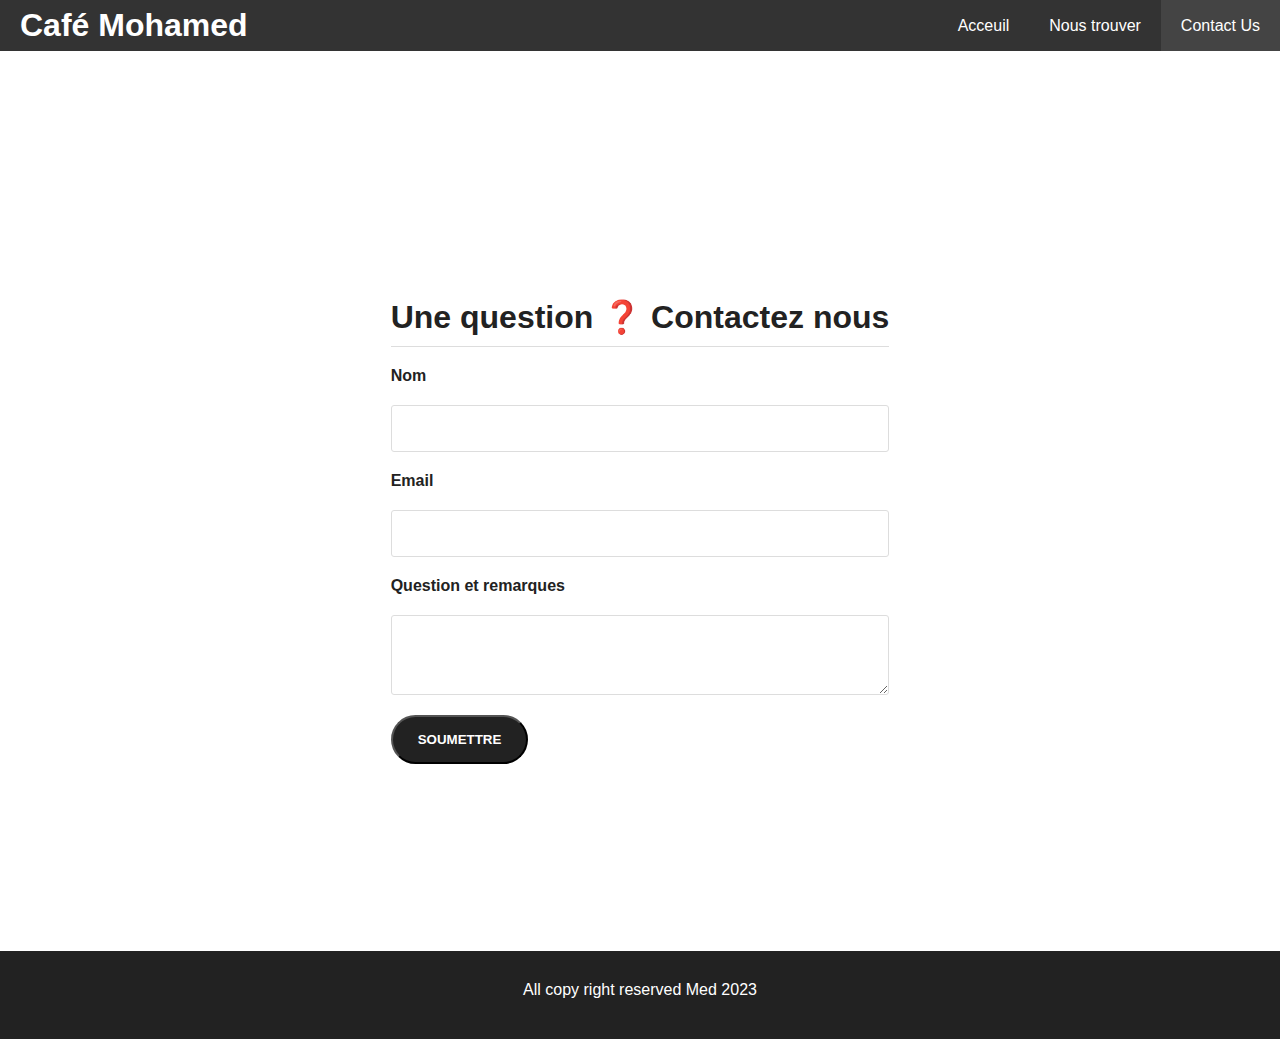
<file: contact.html>
<!DOCTYPE html>
<html lang="en">

<head>
  <meta charset="UTF-8">
  <meta name="viewport" content="width=device-width, initial-scale=1.0">
  <title>contact us</title>
  <link rel="stylesheet" href="./css/styles.css">
  <link rel="stylesheet" media="only screen and (max-width: 500px)" href="./css/style.mobile.css">

</head>

<body>
  <header class="header">
    <nav>
      <h1><a href="index.html">Café Mohamed</a></h1>
      <ul>
        <li><a href="index.html">Acceuil</a></li>
        <li><a href="where.html">Nous trouver</a></li>
        <li><a class="active" href="contact.html">Contact Us</a></li>
      </ul>
    </nav>
  </header>
  <section class="contact">
    <div class="contact-form-container">
      <form action="#">
        <h1 class="underline">Une question ❓ Contactez nous</h1>
        <label class="my-20" for="name">Nom</label>
        <input type="text" id="name" name="name">
        <label class="my-20" for="email">Email</label>
        <input type="email" id="email" name="email">
        <label class="my-20" for="question">Question et remarques </label>
        <textarea name="question" id="question"></textarea>
        <button class="btn btn-dark my-20">SOUMETTRE</button>
      </form>
    </div>
  </section>

  <footer>
    <p>All copy right reserved Med 2023</p>
  </footer>

</body>

</html>
</file>
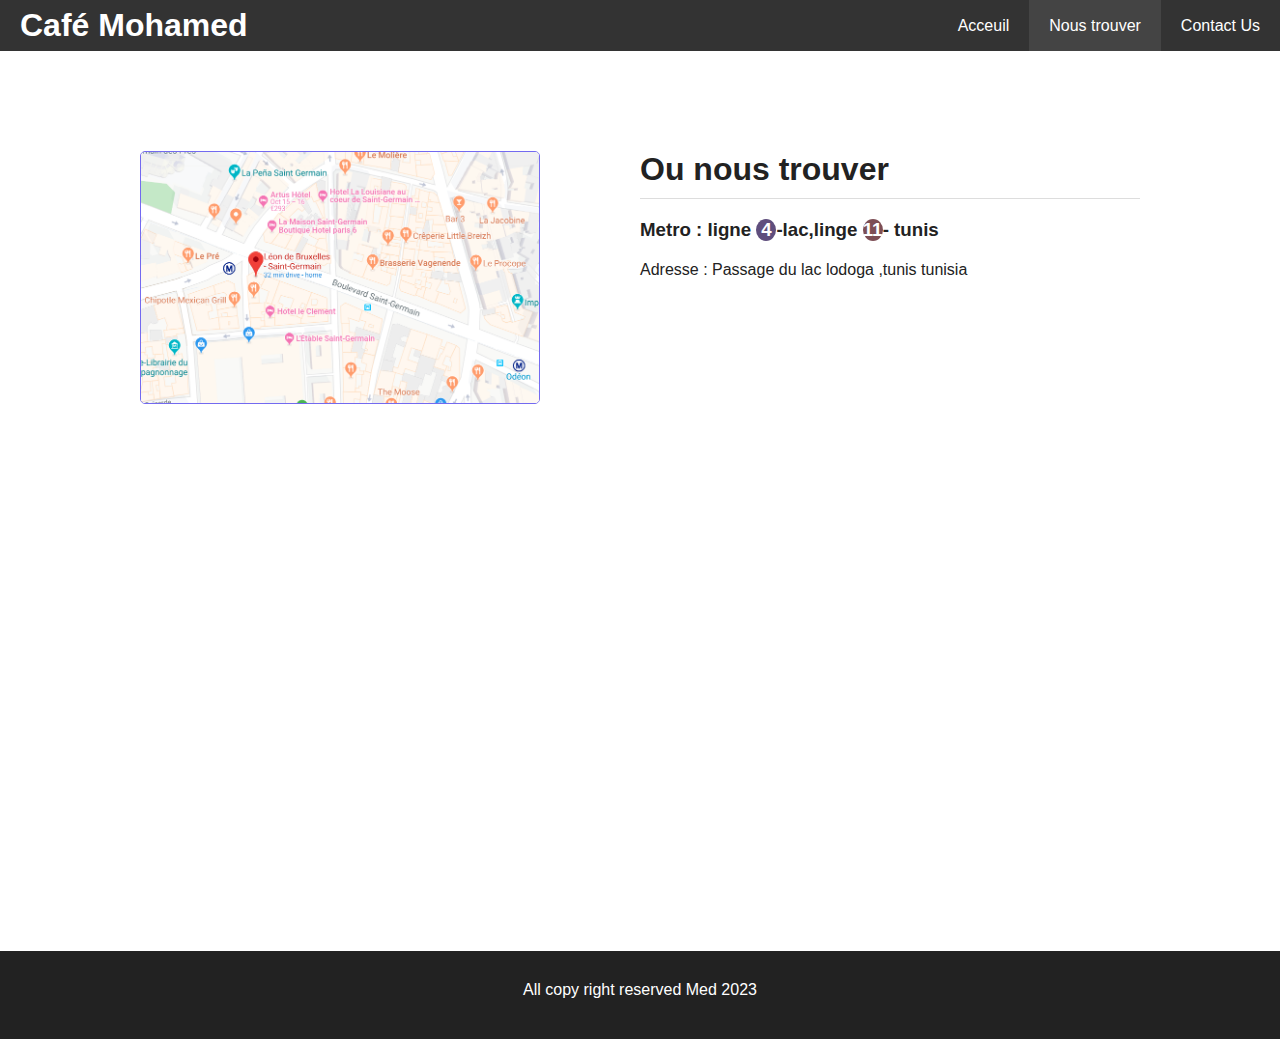
<file: where.html>
<!DOCTYPE html>
<html lang="en">

<head>
  <meta charset="UTF-8">
  <meta name="viewport" content="width=device-width, initial-scale=1.0">
  <title>Nous trouver</title>
  <link rel="stylesheet" href="css/styles.css">
  <link rel="stylesheet" media="only screen and (max-width: 500px)" href="./css/style.mobile.css">

</head>

<body>
  <header class="header">
    <nav>
      <h1><a href="index.html">Café Mohamed</a></h1>
      <ul>
        <li><a href="index.html">Acceuil</a></li>
        <li><a class="active" href="where.html">Nous trouver</a></li>
        <li><a href="contact.html">Contact Us</a></li>
      </ul>
    </nav>
  </header>
  <section class="where">
    <div class="container">
      <img class="where-img" src="./images/cafe2.png" alt="images">
      <div class="where-text">
        <h1 class="underline">Ou nous trouver</h1>
        <h3>Metro : ligne <span class="chip chip-purple">4</span>-lac,linge <span class="chip chip-brown">11 </span>-
          tunis</h3>
        <p>Adresse : Passage du lac lodoga ,tunis tunisia</p>
      </div>
    </div>
  </section>

  <footer>
    <p>All copy right reserved Med 2023</p>
  </footer>

</body>

</html>
</file>
<file: css/styles.css>
* {
  margin: 0;
  padding: 0;
  box-sizing: border-box;
}

/* general */


html,
body {
  font-family: 'Josefin Sans', sans-serif;
  color: #222;
}

p {
  margin-bottom: 10px;
}

h1,
h2,
h3 {
  margin-bottom: 20px;

}

a {
  text-decoration: none;
}


/* header */
.header {
  background-color: #333;
  overflow: auto;
  line-height: 0.7em;
}

.header nav h1 {
  float: left;
  padding: 20px;
  margin-bottom: 0;

}

.header nav h1 a {
  color: white;

}

.header nav ul {
  float: right;
  margin-bottom: 0;
}

.header nav ul li {
  float: left;
  list-style: none;
}

.header nav ul li a {
  color: white;
  padding: 20px;
  display: block;
  font-family: 'Josefin Sans', sans-serif;
}

.header nav ul li a:hover {
  background-color: #444;
}

.active {
  background-color: #444;
}

/* VP */
.vp {
  height: 700px;
  background: url(../images/cafe1.jpg) center center;
  background-size: cover;
  text-align: center;

}

.vp-content {
  max-width: 500px;
  padding-top: 170px;
  color: white;
  display: block;
  margin: auto;
  padding: 20px;
}

.vp-content h1 {
  font-size: 3rem;

}

.separator {
  margin: 20px auto;
  height: 10px;
  background: white;
  width: 100px;

}

.vp-content p {
  font-size: 18px;
  letter-spacing: 0.5px;
  line-height: 1.8em;
}

.btn {
  display: inline-block;
  padding: 15px 25px;
  border-radius: 30px;
  font-weight: 700;
  cursor: pointer;
}

.btn-primary {
  background: white;
  color: #222;
}

.btn-primary:hover {
  background: #222;
  color: white;
}

.my-10 {
  margin-top: 10px;
  margin-bottom: 10px;
}
.my-20 {
  margin-top: 20px;
  margin-bottom: 20px;
}

.container {
  max-width: 1000px;
  display: block;
  margin: auto;
}

/* features */
.feature {
  float: left;
  width: 50%;
  padding: 20px;
}

.features {
  padding: 100px 0px;
  overflow: auto;
  text-align: center;
}

.person {
  height: 500px;
  background: url(../images/cafe3.jpg) center center/cover;
}

.reservation {
  padding: 100px 20px 100px 20px;
  text-align: center;
}

.container {
  max-width: 1000px;
  display: block;
  margin: auto;
}

.my-20 {
  margin-top: 20px;
  margin-bottom: 20px;
}

.btn-dark {
  background: #222;
  color: white;
}

.btn-dark:hover {
  background: white;
  color: #222;
  border: 1px solid #222;
}

footer {
  background: #222;
  padding: 30px 0px 30px 0px;
  text-align: center;
  color: white;
}

/* where */
.where {
  padding: 100px 0px;
  overflow: auto;
  min-height: 100vh;
}

.where-img {
  float: left;
  width: 40%;
  border: 1px solid #736af0;
  border-radius: 5px;
}

.where-text {
  float: right;
  width: 50%;
}
.underline{
  padding-bottom: 10px;
  border-bottom: 1px solid #ddd;
}
.chip{
  display: inline-block;
  text-align: center;
  width: 20px;
  border-radius: 100%;
  background: #333;
  color: white;

}
.chip-purple{
  background-color: #5f4e7d;
}
.chip-brown{
  background-color: #7d4e55;
}
.contact {
  padding: 180px 0px 100px 0px;
  min-height: 100vh;
  display: flex ;
  justify-content: center;
  align-items: center;
}

.contact-form-container {
  max-width: 600px;
  padding: 20px;
  margin: auto;
}

.contact-form-container form label {
  display: block;
  font-weight: 700;
}

.contact-form-container form input,
textarea {
  display: block;
  width: 100%;
  padding: 15px;
  border: 1px solid #ddd;
  border-radius:3px;
  outline: none;
}
.contact-form-container form textarea{
  min-height: 80px;

}
</file>
<file: css/style.mobile.css>
.header nav h1 {
  float: none;
  text-align: center;

}

.header nav ul {
  float: none;

}

.header nav ul li {
  float: none;

}

.header nav ul li a {
  padding: 10px;
  text-align: center;
}
.vp-content {
  
  padding-top: 50px;

}
.vp-content h1 {
  font-size: 2rem;

}
.feature {
  float: none;
  width: 100%;
  margin-bottom: 2rem;
}
.contact {
  padding: 50px 0px 0px 0px;
  min-height: 100vh;
  
}
</file>
